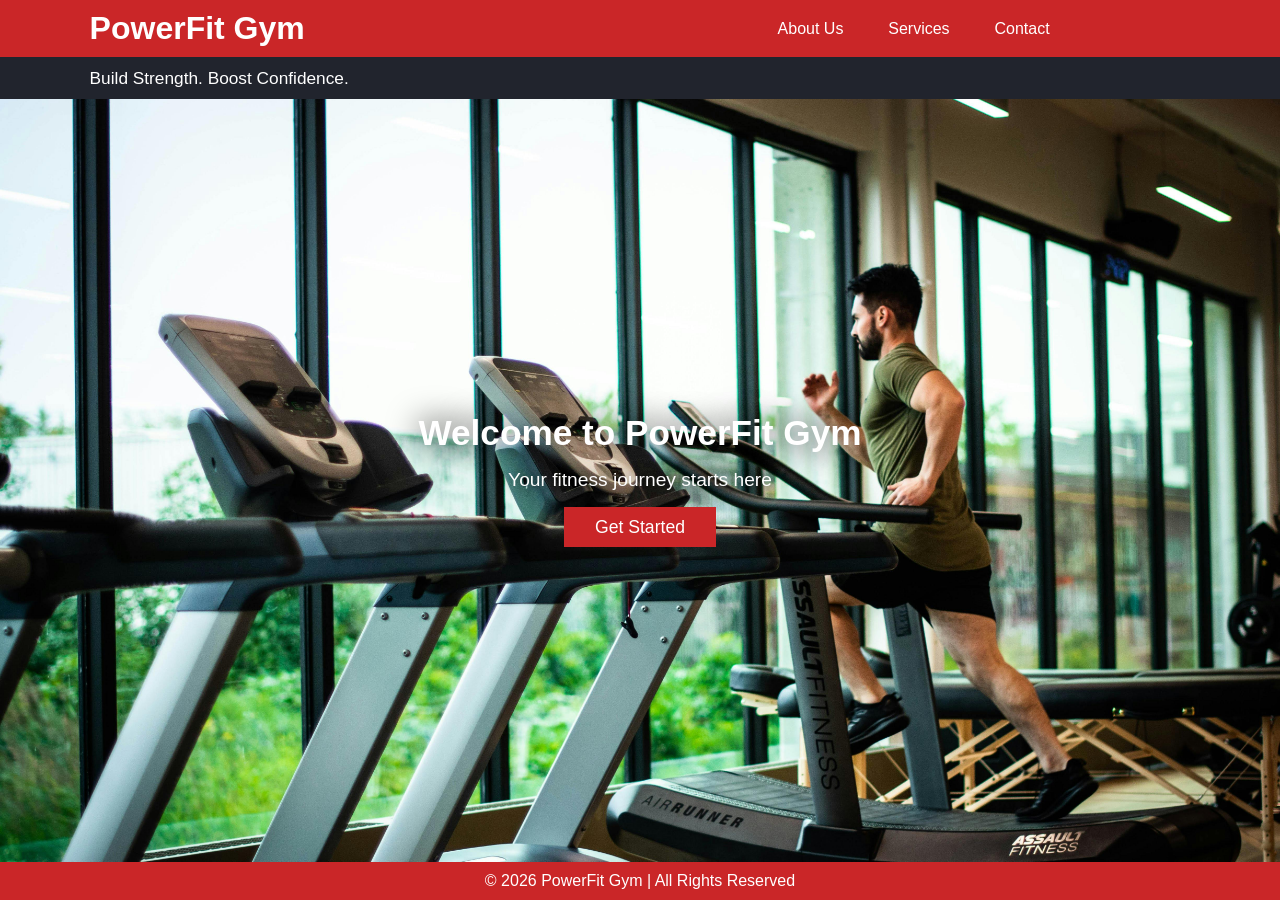
<file: index.html>
<!DOCTYPE html>
<html lang="en-US">
<head>
    <meta charset="UTF-8">
    <meta name="viewport" content="width=device-width, initial-scale=1.0">
    <title>Powerfit Gym</title>
    <link rel="stylesheet" href="assets/css/index.css">
    <script type="module" src="assets/scripts/interactive.js"></script>
</head>
<body>
    <header>
        <h1><a href="index.html">PowerFit Gym</a></h1> <!--Using H1 in the home page because the others texts are subtitles or hero titles-->
        <nav>
            <div class="hamburguer invisible">Menu</div>
            <ul class="wide-list">
                <li><a href="about.html" class="hoverable">About Us</a></li>
                <li><a href="services.html" class="hoverable">Services</a></li>
                <li><a href="contact.html" class="hoverable">Contact</a></li>
            </ul>

            <ul class="tall-list invisible">
                <li><a href="about.html" class="hoverable">About Us</a></li>
                <li><a href="services.html" class="hoverable">Services</a></li>
                <li><a href="contact.html" class="hoverable">Contact</a></li>
            </ul>
        </nav>
    </header>
    <main>
        <p>Build Strength. Boost Confidence.</p>
        <section>
            <h2>Welcome to PowerFit Gym</h2>
            <p>Your fitness journey starts here</p>
            <button type="button">Get Started</button>
        </section>
    </main>
    <footer>
        <p>© 2026 PowerFit Gym | All Rights Reserved</p>
    </footer>
</body>
</html>
</file>
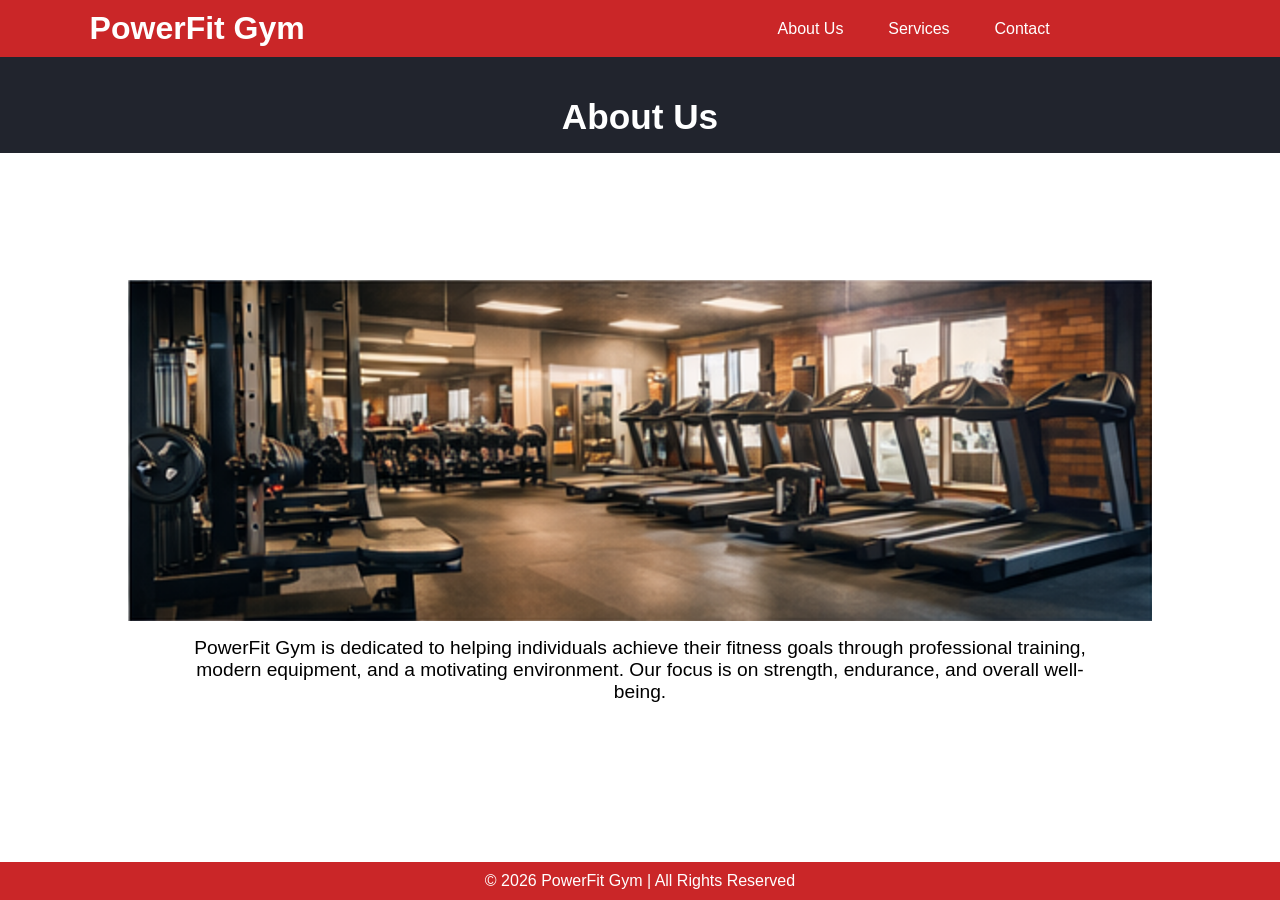
<file: about.html>
<!DOCTYPE html>
<html lang="en-US">
<head>
    <meta charset="UTF-8">
    <meta name="viewport" content="width=device-width, initial-scale=1.0">
    <title>Powerfit Gym</title>
    <link rel="stylesheet" href="assets/css/about.css">
    <script type="module" src="assets/scripts/interactive.js"></script>
</head>
<body>
    <header>
        <span aria-label="PowerFit Gym logo"><a href="index.html">PowerFit Gym</a></span>
        <nav>
            <div class="hamburguer invisible">Menu</div>
            <ul class="wide-list">
                <li><a href="about.html" class="hoverable">About Us</a></li>
                <li><a href="services.html" class="hoverable">Services</a></li>
                <li><a href="contact.html" class="hoverable">Contact</a></li>
            </ul>

            <ul class="tall-list invisible">
                <li><a href="about.html" class="hoverable">About Us</a></li>
                <li><a href="services.html" class="hoverable">Services</a></li>
                <li><a href="contact.html" class="hoverable">Contact</a></li>
            </ul>
        </nav>
    </header>
    <main>
        <section>
            <h1>About Us</h1>
            <div class="content-container">
                <picture>
                    <source media="(max-width: 768px)" srcset="assets/images/background-powerfitgym-1280.png" />
                    <source media="(min-width: 768px)" srcset="assets/images/background-powerfitgym.png">
                    <img src="assets/images/background-powerfitgym.png" alt="A gym section containing treadmills and others equipments">
                </picture>
                <p>PowerFit Gym is dedicated to helping individuals achieve their fitness goals through professional training, modern equipment, and a motivating environment. Our focus is on strength, endurance, and overall well-being.</p>
            </div>
        </section>
    </main>
    <footer>
        <p>© 2026 PowerFit Gym | All Rights Reserved</p>
    </footer>
</body>
</html>
</file>
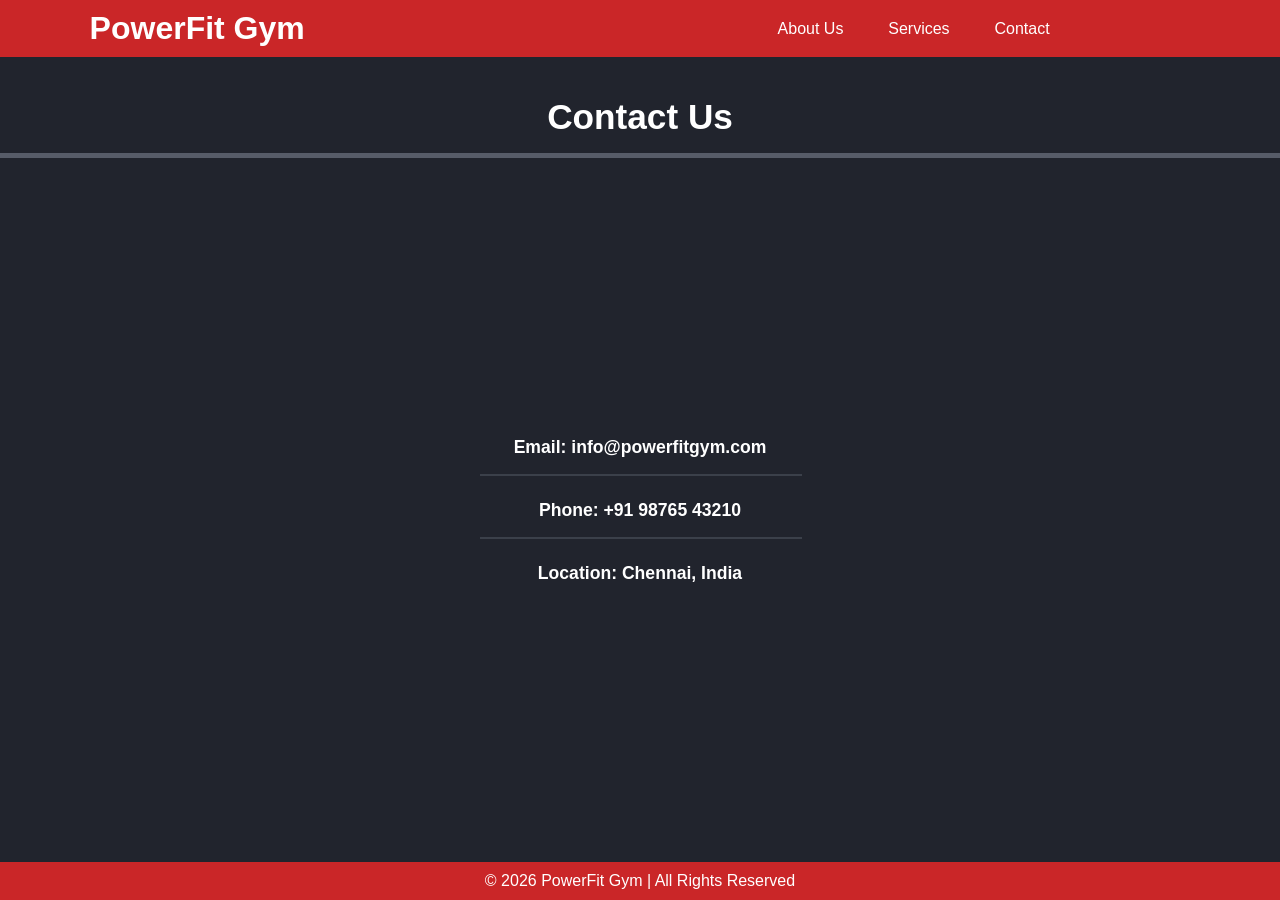
<file: contact.html>
<!DOCTYPE html>
<html lang="en-US">
<head>
    <meta charset="UTF-8">
    <meta name="viewport" content="width=device-width, initial-scale=1.0">
    <title>Powerfit Gym</title>
    <link rel="stylesheet" href="assets/css/contact.css">
    <script type="module" src="assets/scripts/interactive.js"></script>
</head>
<body>
    <header>
        <span aria-label="PowerFit Gym logo"><a href="index.html">PowerFit Gym</a></span>
        <nav>
            <div class="hamburguer invisible">Menu</div>
            <ul class="wide-list">
                <li><a href="about.html" class="hoverable">About Us</a></li>
                <li><a href="services.html" class="hoverable">Services</a></li>
                <li><a href="contact.html" class="hoverable">Contact</a></li>
            </ul>

            <ul class="tall-list invisible">
                <li><a href="about.html" class="hoverable">About Us</a></li>
                <li><a href="services.html" class="hoverable">Services</a></li>
                <li><a href="contact.html" class="hoverable">Contact</a></li>
            </ul>
        </nav>
    </header>
    <main>
        <section>
            <h1>Contact Us</h1>
            <address>
                <span>
                    Email: info@powerfitgym.com
                    <hr>
                </span>
                <span>
                    Phone: +91 98765 43210
                    <hr>
                </span>
                <span>Location: Chennai, India</span>
            </address>
        </section>
    </main>
    <footer>
        <p>© 2026 PowerFit Gym | All Rights Reserved</p>
    </footer>
</body>
</html>
</file>
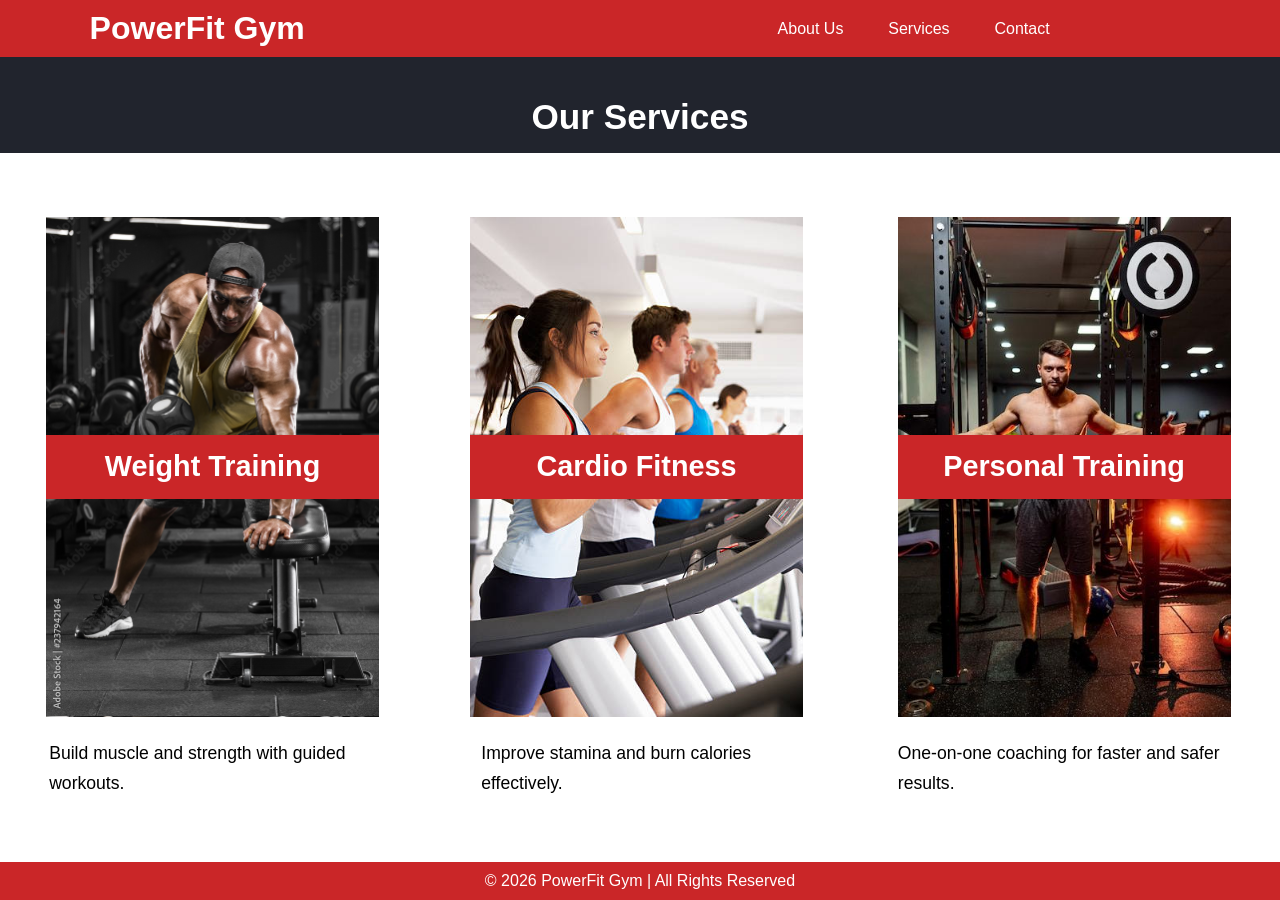
<file: services.html>
<!DOCTYPE html>
<html lang="en-US">
<head>
    <meta charset="UTF-8">
    <meta name="viewport" content="width=device-width, initial-scale=1.0">
    <title>Powerfit Gym</title>
    <link rel="stylesheet" href="assets/css/services.css">
    <script type="module" src="assets/scripts/interactive.js"></script>
</head>
<body>
    <header>
        <span aria-label="PowerFit Gym logo"><a href="index.html">PowerFit Gym</a></span>
        <nav>
            <div class="hamburguer invisible">Menu</div>
            <ul class="wide-list">
                <li><a href="about.html" class="hoverable">About Us</a></li>
                <li><a href="services.html" class="hoverable">Services</a></li>
                <li><a href="contact.html" class="hoverable">Contact</a></li>
            </ul>

            <ul class="tall-list invisible">
                <li><a href="about.html" class="hoverable">About Us</a></li>
                <li><a href="services.html" class="hoverable">Services</a></li>
                <li><a href="contact.html" class="hoverable">Contact</a></li>
            </ul>
        </nav>
    </header>
    <main>
        <section>
            <h1>Our Services</h1>
            <ul>
                <li>
                    <section>
                        <div class="image-service" id="image-service1">
                            <div class="h2-wrapper">
                                <h2>Weight Training</h2>
                            </div>
                        </div>
                        <p>Build muscle and strength with guided workouts.</p>
                    </section>
                </li>

                <li>
                    <section>
                        <div class="image-service" id="image-service2">
                            <div class="h2-wrapper">
                                <h2>Cardio Fitness</h2>
                            </div>
                        </div>
                        <p>Improve stamina and burn calories effectively.</p>
                    </section>
                </li>

                <li>
                    <section>
                        <div class="image-service" id="image-service3">
                            <div class="h2-wrapper">
                                <h2>Personal Training</h2>
                            </div>
                        </div>
                        <p>One-on-one coaching for faster and safer results.</p>
                    </section>
                </li>

            </ul>
        </section>
    </main>
    <footer>
        <p>© 2026 PowerFit Gym | All Rights Reserved</p>
    </footer>
</body>
</html>
</file>
<file: assets/css/index.css>
@import "reset.css";
@import "semantics.css";

main {
    display: flex;
    flex-direction: column;
}

main p:first-child {
    padding: 0.8% 0% 0.8% 7%;
    background-color: var(--secondary-color);
    color: var(--text-primary-color);
    font-size: 1.08rem;
}

main section {
    flex-grow: 1;

    display: flex;
    flex-direction: column;
    align-items: center;
    justify-content: center;
    gap: 1rem;

    background-image: url('../images/background-gym.jpg');
    background-size: cover;
    background-repeat: no-repeat;

    height: auto;
    min-height: 80vh;

    color: #ffff;
}


main section h2 {
    font-size: 2.2rem;
    text-shadow: 0 0 2rem rgb(0,0,0);
    text-align: center;
}

main section p {
    font-size: 1.2rem;
    text-shadow: 0 0 1rem rgb(0,0,0);

}

main section button {
    width: 9.5rem;
    height: 2.5rem;
    border: 0;
    background-color: var(--primary-color);
    color: var(--text-primary-color);
    font-size: 1.1rem;
}
</file>
<file: assets/css/about.css>
@import "reset.css";
@import "semantics.css";

header span {
    font-size: 2rem;
    font-weight: bold;
    display: block;
}

main section {
    height: 100%;
    display: flex;
    flex-direction: column;
}

.content-container {
    flex-grow: 1;
    display: flex;
    flex-direction: column;
    justify-content: center;
    align-items: center;
    gap: 1rem;

    max-width: 80%;
    margin: 0 auto 2rem auto;
}

main section h1 {
    color: var(--text-primary-color);
    text-align: center;
    font-size: 2.2rem;

    background-color: var(--secondary-color);
    padding: 2.5rem 0 1rem 0;
}

main section img {
    display: block;
    margin: 0 auto 0 auto;
    max-width: 100%;
}

main section p {
    text-align: center;
    font-size: 1.2rem;
    margin: 0 auto 0 auto;
    width: 90%;
}

@media screen and (max-width: 768px){
    main section img {
        margin-top: 2rem;

        max-width: 75%;
        height: auto;
    }
}
</file>
<file: assets/css/contact.css>
@import "reset.css";
@import "semantics.css";

header span {
    font-size: 2rem;
    font-weight: bold;
    display: block;
}

main {
    color: var(--text-primary-color);
    background-color: var(--secondary-color);
}

main section {
    height: 100%;
    display: flex;
    flex-direction: column;
}

main section h1 {
    text-align: center;
    font-size: 2.2rem;
    padding: 2.5rem 0 1rem 0;
    border-bottom: 5px #575c68 solid;
}

main section address {
    flex-grow: 1;

    display: flex;
    flex-direction: column;
    align-items: center;
    justify-content: center;
    gap: 1.5rem;

    padding: 2vh 0 2vh 0;
}

address span {
    font-style: normal;
    font-weight: bold;
    font-size: 1.1rem;
    width: 20rem;
    text-align: center;
}

address hr {
    margin: 1rem 0 0 0;
    width: 100%;
    border: 1px rgba(87, 92, 104, 0.5) solid;
}
</file>
<file: assets/css/services.css>
@import "reset.css";
@import "semantics.css";

header span {
    font-size: 2rem;
    font-weight: bold;
    display: block;
}

main section {
    height: 100%;
    display: flex;
    flex-direction: column;
}

main section h1 {
    color: var(--text-primary-color);
    text-align: center;
    font-size: 2.2rem;

    background-color: var(--secondary-color);
    padding: 2.5rem 0 1rem 0;
}

main section ul {
    flex-grow: 1;

    display: flex;
    justify-content: center;
    align-items: center;
    gap: 2vw;

    margin: 2rem 0 2rem 0;
}

main ul li section {
    display: flex;
    justify-content: center;
    align-items: center;
}

main ul li h2 {
    color: var(--text-primary-color);
    text-align: center;
    font-size: 1.8rem;
}

main ul li p {
    font-size: 1.1rem;
    margin: 1.3rem 1rem 0 1rem;
    max-width: 80%;
    text-align: start;
    line-height: 1.9rem;
}

.image-service {
    display: flex;
    align-items: center;
    background-size: contain;
    width: 333px;
    height: 500px;
}

#image-service1 {
    background-image: url("../images/weight-training.jpg");
}
#image-service2 {
    background-image: url("../images/cardio-training.jpg");
}
#image-service3 {
    background-image: url("../images/personal-trainer.jpg");
}

/* using a wrapper because h2 text cannot be center vertically*/
.h2-wrapper {
    background-color: var(--primary-color);
    height: 4rem;
    width: 100%;
    display: flex;
    justify-content: center;
    align-items: center;
}

@media screen and (max-width: 1144px){
    main section ul {
        flex-direction: column;
    }
    main ul li p {
        margin: 0.5rem 1rem 0 1rem;
    }
}

@media screen and (max-width: 350px) {
    .image-service {
        width: 249px;
        height: 375px;
    }
}
</file>
